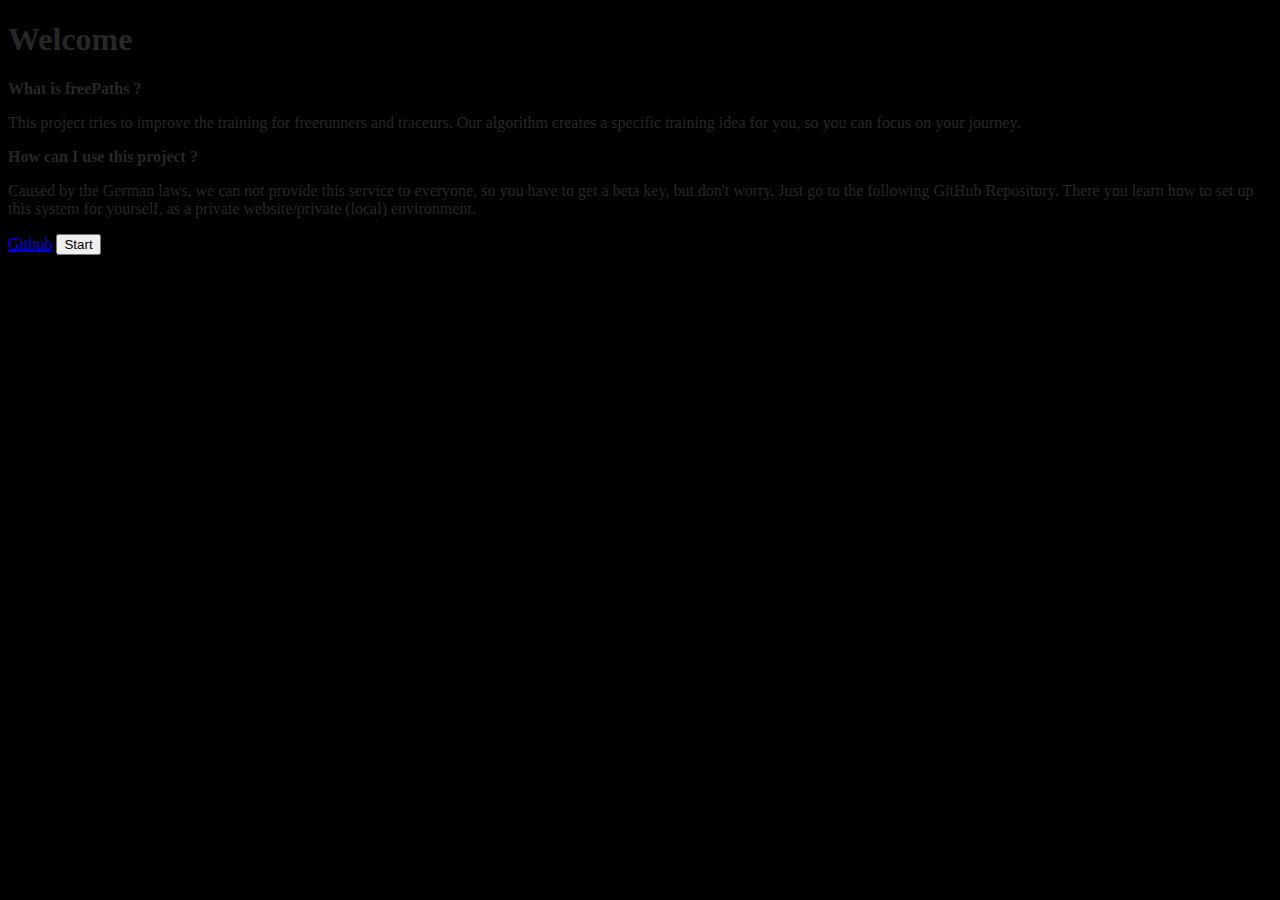
<file: index.html>
<!DOCTYPE html>
<html lang="en">
<head>
    <meta charset="UTF-8">
    <meta http-equiv="X-UA-Compatible" content="IE=edge">
    <meta name="viewport" content="width=device-width, initial-scale=1.0">
    <title>freePaths</title>
    <link rel ="icon" type="image/x-icon" href="../images/logo.png" />
    <!--Implementations-->
      <!--Netlify Identity-->
        <script type="text/javascript" src="https://identity.netlify.com/v1/netlify-identity-widget.js"></script>
      <!--Bootstrap CSS-->
        <link href="https://cdn.jsdelivr.net/npm/bootstrap@5.2.2/dist/css/bootstrap.min.css" rel="stylesheet" integrity="sha384-Zenh87qX5JnK2Jl0vWa8Ck2rdkQ2Bzep5IDxbcnCeuOxjzrPF/et3URy9Bv1WTRi" crossorigin="anonymous">

      <!--Google Fonts-->
        <link rel="preconnect" href="https://fonts.googleapis.com">
        <link rel="preconnect" href="https://fonts.gstatic.com" crossorigin>
        <link href="https://fonts.googleapis.com/css2?family=Stick+No+Bills:wght@200;500&display=swap" rel="stylesheet">

      <!--other Implementations-->
        <script src="index.js"></script>
        <link rel="stylesheet" href="index.css">

</head>
<body class="body" id="body" onload="onload()">
    <div class="text-center Welcome animation">
        <h1>Welcome</h1>
    </div>
    <div class="info text-center animation">
        <strong>What is freePaths ?</strong>
        <p>This project tries to improve the training for freerunners and traceurs. Our algorithm creates a specific training idea for you, so you can focus on your journey.</p>
        <strong>How can I use this project ? 
        </strong>
        <p>Caused by the German laws, we can not provide this service to everyone, so you have to get a beta key, but don't worry. Just go to the following GitHub Repository. There you learn how to set up this system for yourself, as a private website/private (local) environment.</p>
    </div>
    <div class="buttons text-center">
      <a href="https://github.com/white47583/Parkour-Website" class="btn btn-info">Github</a>
      <button type="button" class="btn btn-success" onclick="start()">Start</button>
    </div>
  <!--Botstrap JS-->
  <script src="https://cdn.jsdelivr.net/npm/bootstrap@5.2.2/dist/js/bootstrap.bundle.min.js" integrity="sha384-OERcA2EqjJCMA+/3y+gxIOqMEjwtxJY7qPCqsdltbNJuaOe923+mo//f6V8Qbsw3" crossorigin="anonymous"></script>
</body>
</html>
</file>
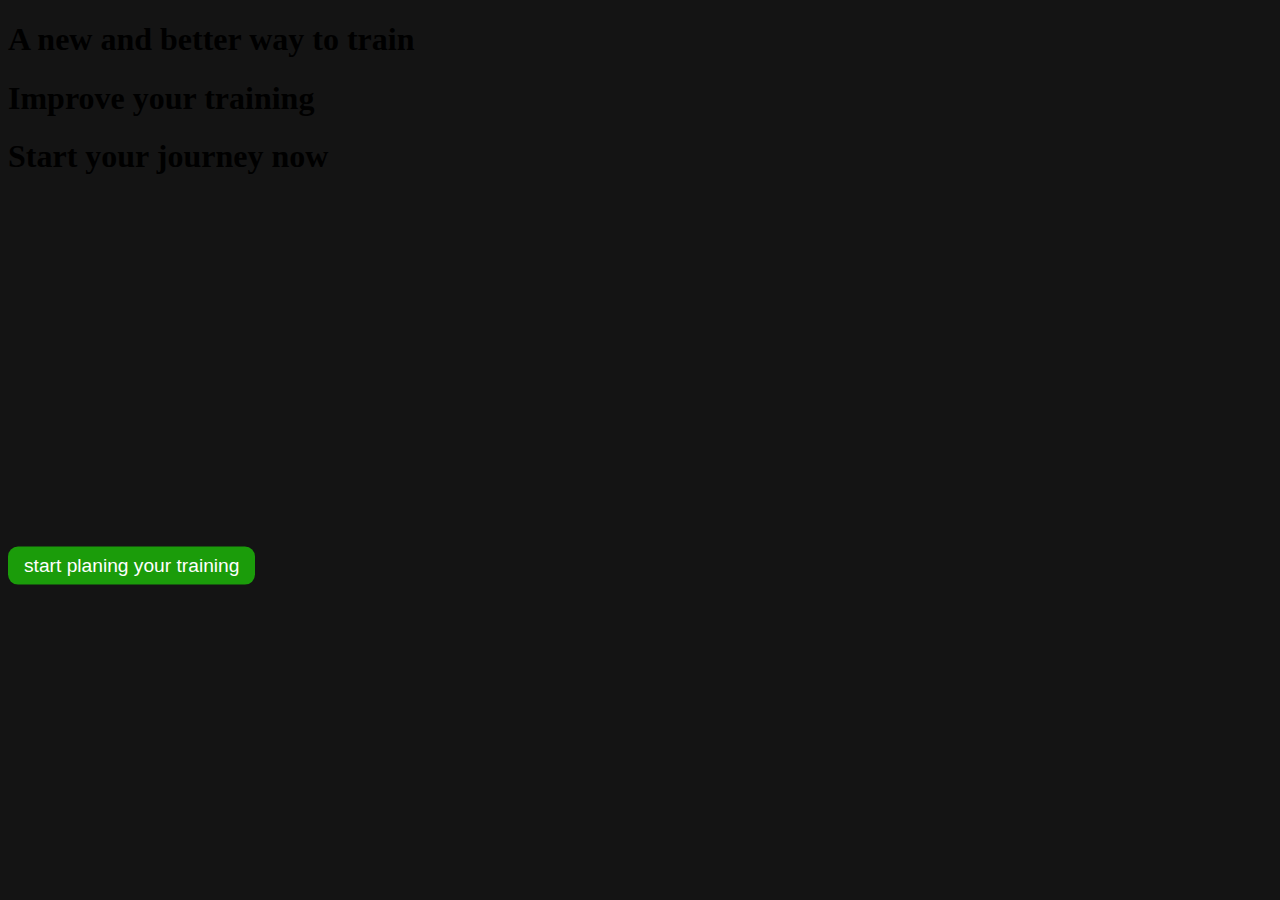
<file: assets/index.html>
<!DOCTYPE html>
<html lang="en">
<head>
    <meta charset="UTF-8">
    <meta http-equiv="X-UA-Compatible" content="IE=edge">
    <meta name="viewport" content="width=device-width, initial-scale=1.0">
    <title>freePaths</title>
    <link rel ="icon" type="image/x-icon" href="../images/logo.png" />
    <!--Implementations-->
      <!--Netlify Identity-->
        <script type="text/javascript" src="https://identity.netlify.com/v1/netlify-identity-widget.js"></script>
      <!--Bootstrap CSS-->
        <link href="https://cdn.jsdelivr.net/npm/bootstrap@5.2.2/dist/css/bootstrap.min.css" rel="stylesheet" integrity="sha384-Zenh87qX5JnK2Jl0vWa8Ck2rdkQ2Bzep5IDxbcnCeuOxjzrPF/et3URy9Bv1WTRi" crossorigin="anonymous">

      <!--Google Fonts-->
        <link rel="preconnect" href="https://fonts.googleapis.com">
        <link rel="preconnect" href="https://fonts.gstatic.com" crossorigin>
        <link href="https://fonts.googleapis.com/css2?family=Stick+No+Bills:wght@200;500&display=swap" rel="stylesheet">

      <!--other Implementations-->
        <script src="index.js"></script>
        <link rel="stylesheet" href="stylesheet.css">

</head>
<body class="body onloadThree" id="body" onload="onload()">
  <div class="text-center OneDown ">
    <h1 class="onloadOne" id="removeOne">A new and better way to train</h1>
    <h1 class="onloadFive" id="removeFive">Improve your training</h1>
    <h1 class="onloadTwo" id="removeTwo">Start your journey now</h1>
  </div>
  <!--Start Planing-->
  <div class="container text-center fourDown onloadFour " id="removeFour">
    <button class="mouse-cursor-gradient-tracking" id='startButton' onclick="buttonAni('startButton', '../sites/choose_skills.html')">
      start planing your training
    </button>
  </div>
  <!--Botstrap JS-->
  <script src="https://cdn.jsdelivr.net/npm/bootstrap@5.2.2/dist/js/bootstrap.bundle.min.js" integrity="sha384-OERcA2EqjJCMA+/3y+gxIOqMEjwtxJY7qPCqsdltbNJuaOe923+mo//f6V8Qbsw3" crossorigin="anonymous"></script>
</body>
</html>
</file>
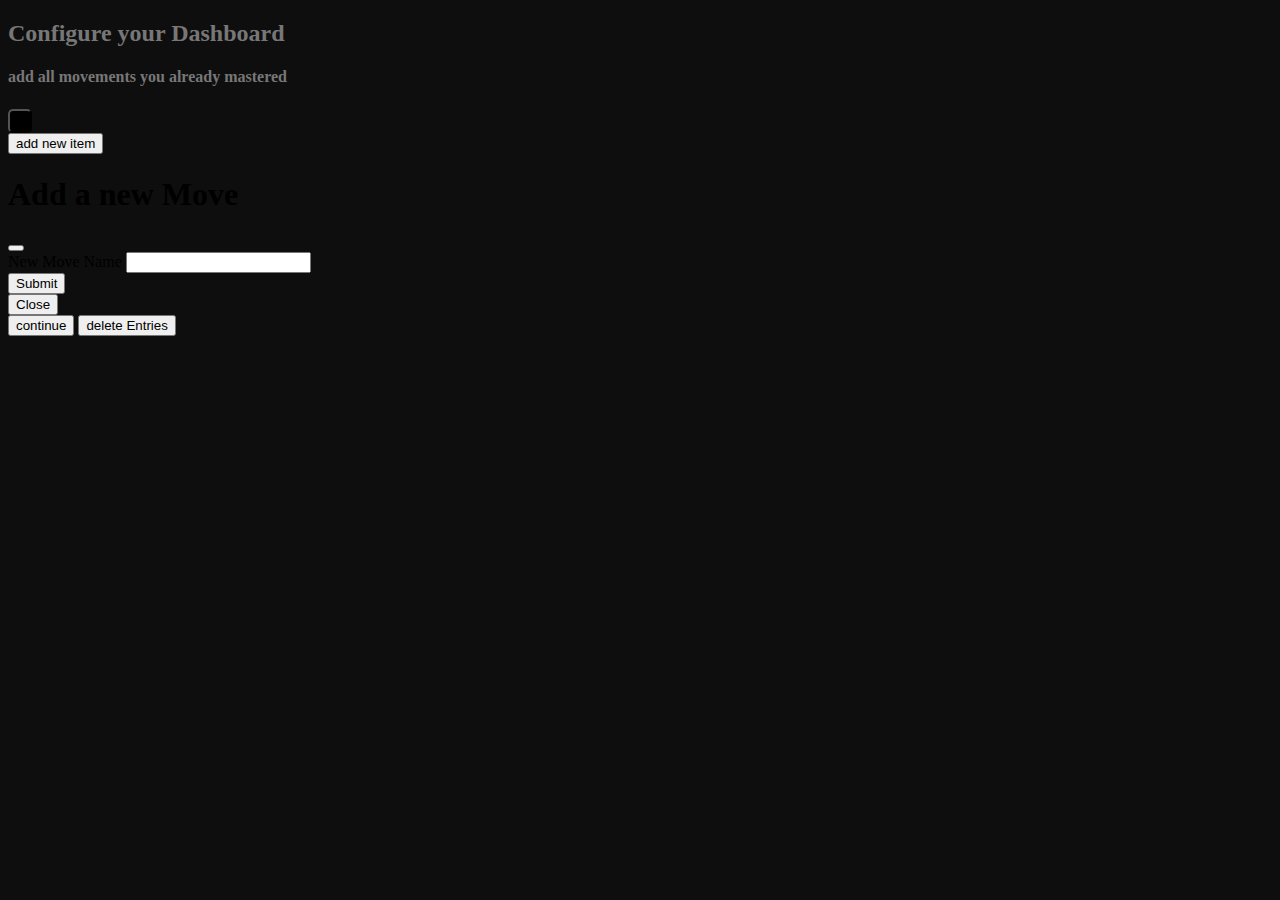
<file: sites/choose_skills.html>
<!DOCTYPE html>
<html lang="en">
<head>
    <meta charset="UTF-8">
    <meta http-equiv="X-UA-Compatible" content="IE=edge">
    <meta name="viewport" content="width=device-width, initial-scale=1.0">
    <title>Configure</title>
    <link rel ="icon" type="image/x-icon" href="../images/logo.png" />
    <!--Bootstrap CSS-->
    <link href="https://cdn.jsdelivr.net/npm/bootstrap@5.2.2/dist/css/bootstrap.min.css" rel="stylesheet" integrity="sha384-Zenh87qX5JnK2Jl0vWa8Ck2rdkQ2Bzep5IDxbcnCeuOxjzrPF/et3URy9Bv1WTRi" crossorigin="anonymous">

    <!--Netlify Identity-->
    <script type="text/javascript" src="https://identity.netlify.com/v1/netlify-identity-widget.js"></script>
    <!--Google Fonts-->
    <link rel="preconnect" href="https://fonts.googleapis.com">
    <link rel="preconnect" href="https://fonts.gstatic.com" crossorigin>
    <link href="https://fonts.googleapis.com/css2?family=Stick+No+Bills:wght@200;500&display=swap" rel="stylesheet">

    <!--other Implementations-->
    <script src="choose_skills.js"></script>
    <link rel="stylesheet" href="choose_skills.css">


</head>
<body onload="start('div')" id="body">
  <div class="text-center grey">
    <h2>Configure your Dashboard</h2>
    <h4>add all movements you already mastered</h4>
  </div>
  <!--Basic List Group-->
  <div class="list-group selfAddedValues container gap-3 down" id="div">

  </div>
    <!-- Button trigger modal -->
    <button type="button" class="btn btn-primary" data-bs-toggle="modal" data-bs-target="#staticBackdrop">
      add new item
    </button>

  <!-- Modal -->
  <div class="modal fade" id="staticBackdrop" data-bs-backdrop="static" data-bs-keyboard="false" tabindex="-1" aria-labelledby="staticBackdropLabel" aria-hidden="true">
    <div class="modal-dialog">
      <div class="modal-content">
        <div class="modal-header">
          <h1 class="modal-title fs-5" id="staticBackdropLabel">Add a new Move</h1>
          <button type="button" class="btn-close" data-bs-dismiss="modal" aria-label="Close" onclick="reload()"></button>
        </div>
        <div class="modal-body">
          <form onsubmit="addItem();return false;" id="formId">
            <div class="mb-3">
              <label for="recipient-name" class="col-form-label">New Move Name</label>
              <input type="text" class="form-control" id="inputId">
            </div>
            <button class="btn btn-primary" type="submit">Submit</button>
          </form>
        </div>
        <div class="modal-footer">
          <button type="button" class="btn btn-secondary" data-bs-dismiss="modal" onclick="reload()">Close</button>
        </div>
      </div>
    </div>
  </div>
  <button type="button" class="btn btn-success" onclick="fadeOut()">continue</button>
  <button type="button" class="btn btn-danger" onclick="window.localStorage.removeItem('MovesIMasteredKey');location.reload();">delete Entries</button>
    <!--Botstrap JS-->
    <script src="https://cdn.jsdelivr.net/npm/bootstrap@5.2.2/dist/js/bootstrap.bundle.min.js" integrity="sha384-OERcA2EqjJCMA+/3y+gxIOqMEjwtxJY7qPCqsdltbNJuaOe923+mo//f6V8Qbsw3" crossorigin="anonymous"></script>
</body>
</html>
</file>
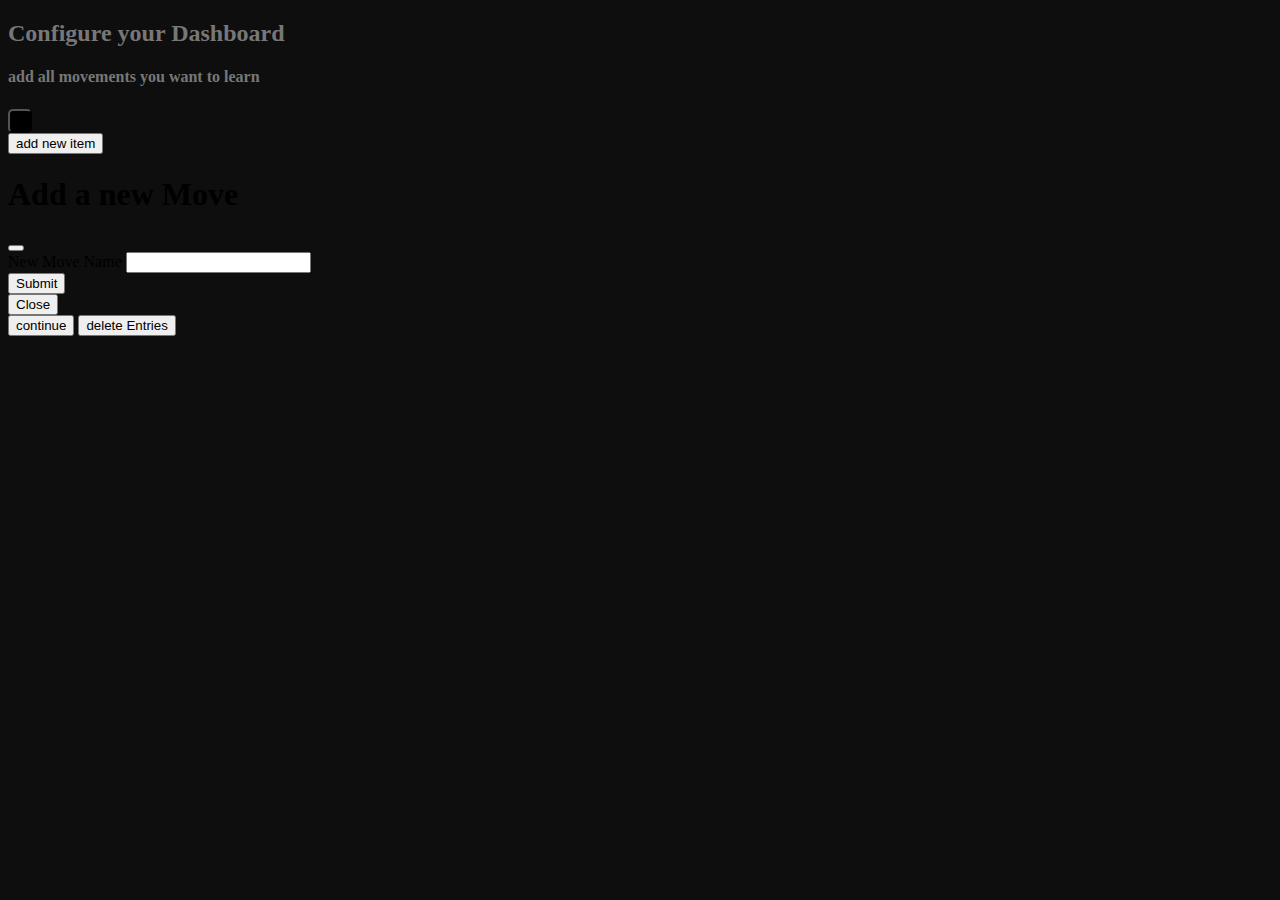
<file: sites/choose_skillsThree.html>
<!DOCTYPE html>
<html lang="en">
<head>
    <meta charset="UTF-8">
    <meta http-equiv="X-UA-Compatible" content="IE=edge">
    <meta name="viewport" content="width=device-width, initial-scale=1.0">
    <title>Configure</title>
    <link rel ="icon" type="image/x-icon" href="../images/logo.png" />
    <!--Bootstrap CSS-->
    <link href="https://cdn.jsdelivr.net/npm/bootstrap@5.2.2/dist/css/bootstrap.min.css" rel="stylesheet" integrity="sha384-Zenh87qX5JnK2Jl0vWa8Ck2rdkQ2Bzep5IDxbcnCeuOxjzrPF/et3URy9Bv1WTRi" crossorigin="anonymous">
    
    <!--Netlify Identity-->
    <script type="text/javascript" src="https://identity.netlify.com/v1/netlify-identity-widget.js"></script>
    <!--Google Fonts-->
    <link rel="preconnect" href="https://fonts.googleapis.com">
    <link rel="preconnect" href="https://fonts.gstatic.com" crossorigin>
    <link href="https://fonts.googleapis.com/css2?family=Stick+No+Bills:wght@200;500&display=swap" rel="stylesheet">

    <!--other Implementations-->
    <script src="choose_skillsThree.js"></script>
    <link rel="stylesheet" href="choose_skillsThree.css">


</head>
<body onload="start('div')" id="body">
  <div class="text-center grey">
    <h2>Configure your Dashboard</h2>
    <h4>add all movements you want to learn</h4>
  </div>
  <!--Basic List Group-->
  <div class="list-group selfAddedValues container gap-3 down" id="div">

  </div>
    <!-- Button trigger modal -->
    <button type="button" class="btn btn-primary" data-bs-toggle="modal" data-bs-target="#staticBackdrop">
      add new item
    </button>

  <!-- Modal -->
  <div class="modal fade" id="staticBackdrop" data-bs-backdrop="static" data-bs-keyboard="false" tabindex="-1" aria-labelledby="staticBackdropLabel" aria-hidden="true">
    <div class="modal-dialog">
      <div class="modal-content">
        <div class="modal-header">
          <h1 class="modal-title fs-5" id="staticBackdropLabel">Add a new Move</h1>
          <button type="button" class="btn-close" data-bs-dismiss="modal" aria-label="Close" onclick="reload()"></button>
        </div>
        <div class="modal-body">
          <form onsubmit="addItem();return false;" id="formId">
            <div class="mb-3">
              <label for="recipient-name" class="col-form-label">New Move Name</label>
              <input type="text" class="form-control" id="inputId">
            </div>
            <button class="btn btn-primary" type="submit">Submit</button>
          </form>
        </div>
        <div class="modal-footer">
          <button type="button" class="btn btn-secondary" data-bs-dismiss="modal" onclick="reload()">Close</button>
        </div>
      </div>
    </div>
  </div>
  <button type="button" class="btn btn-success" onclick="fadeOut()">continue</button>
  <button type="button" class="btn btn-danger" onclick="window.localStorage.removeItem('MovesIWantToLearnKey');location.reload();">delete Entries</button>
    <!--Botstrap JS-->
    <script src="https://cdn.jsdelivr.net/npm/bootstrap@5.2.2/dist/js/bootstrap.bundle.min.js" integrity="sha384-OERcA2EqjJCMA+/3y+gxIOqMEjwtxJY7qPCqsdltbNJuaOe923+mo//f6V8Qbsw3" crossorigin="anonymous"></script>
</body>
</html>
</file>
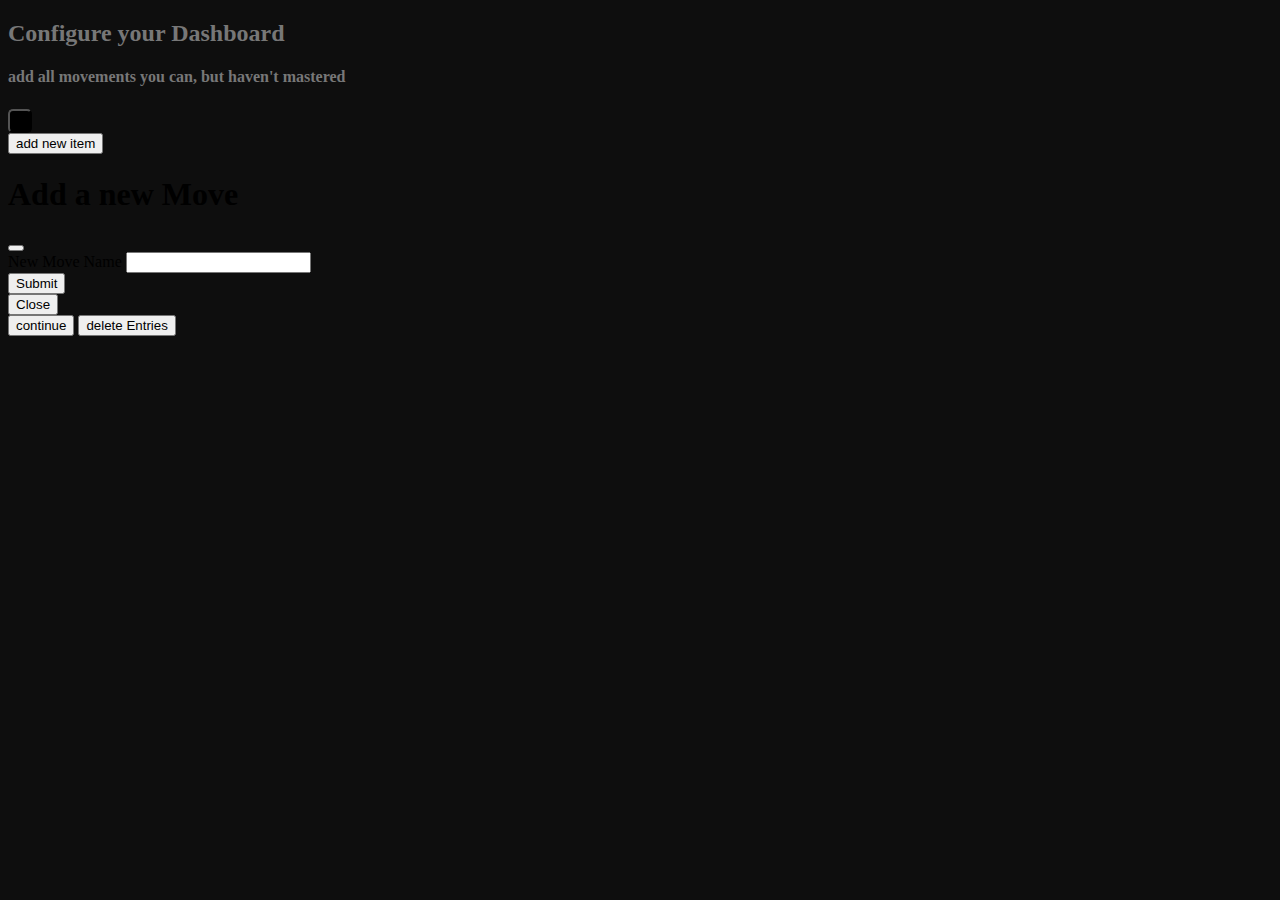
<file: sites/choose_skillsTwo.html>
<!DOCTYPE html>
<html lang="en">
<head>
    <meta charset="UTF-8">
    <meta http-equiv="X-UA-Compatible" content="IE=edge">
    <meta name="viewport" content="width=device-width, initial-scale=1.0">
    <title>Configure
    </title>
    <link rel ="icon" type="image/x-icon" href="../images/logo.png" />
    <!--Bootstrap CSS-->
    <link href="https://cdn.jsdelivr.net/npm/bootstrap@5.2.2/dist/css/bootstrap.min.css" rel="stylesheet" integrity="sha384-Zenh87qX5JnK2Jl0vWa8Ck2rdkQ2Bzep5IDxbcnCeuOxjzrPF/et3URy9Bv1WTRi" crossorigin="anonymous">

    <!--Netlify Identity-->
    <script type="text/javascript" src="https://identity.netlify.com/v1/netlify-identity-widget.js"></script>
    <!--Google Fonts-->
    <link rel="preconnect" href="https://fonts.googleapis.com">
    <link rel="preconnect" href="https://fonts.gstatic.com" crossorigin>
    <link href="https://fonts.googleapis.com/css2?family=Stick+No+Bills:wght@200;500&display=swap" rel="stylesheet">

    <!--other Implementations-->
    <script src="choose_skillsTwo.js"></script>
    <link rel="stylesheet" href="choose_skillsTwo.css">


</head>
<body onload="start('div')" id="body">
  <div class="text-center grey">
    <h2>Configure your Dashboard</h2>
    <h4>add all movements you can, but haven't mastered</h4>
  </div>
  <!--Basic List Group-->
  <div class="list-group selfAddedValues container gap-3 down" id="div">

  </div>
    <!-- Button trigger modal -->
    <button type="button" class="btn btn-primary" data-bs-toggle="modal" data-bs-target="#staticBackdrop">
      add new item
    </button>

  <!-- Modal -->
  <div class="modal fade" id="staticBackdrop" data-bs-backdrop="static" data-bs-keyboard="false" tabindex="-1" aria-labelledby="staticBackdropLabel" aria-hidden="true">
    <div class="modal-dialog">
      <div class="modal-content">
        <div class="modal-header">
          <h1 class="modal-title fs-5" id="staticBackdropLabel">Add a new Move</h1>
          <button type="button" class="btn-close" data-bs-dismiss="modal" aria-label="Close" onclick="reload()"></button>
        </div>
        <div class="modal-body">
          <form onsubmit="addItem();return false;" id="formId">
            <div class="mb-3">
              <label for="recipient-name" class="col-form-label">New Move Name</label>
              <input type="text" class="form-control" id="inputId">
            </div>
            <button class="btn btn-primary" type="submit">Submit</button>
          </form>
        </div>
        <div class="modal-footer">
          <button type="button" class="btn btn-secondary" data-bs-dismiss="modal" onclick="reload()">Close</button>
        </div>
      </div>
    </div>
  </div>
  <button type="button" class="btn btn-success" onclick="fadeOut()">continue</button>
  <button type="button" class="btn btn-danger" onclick="window.localStorage.removeItem('MovesICanKey');location.reload();">delete Entries</button>
    <!--Botstrap JS-->
    <script src="https://cdn.jsdelivr.net/npm/bootstrap@5.2.2/dist/js/bootstrap.bundle.min.js" integrity="sha384-OERcA2EqjJCMA+/3y+gxIOqMEjwtxJY7qPCqsdltbNJuaOe923+mo//f6V8Qbsw3" crossorigin="anonymous"></script>
</body>
</html>
</file>
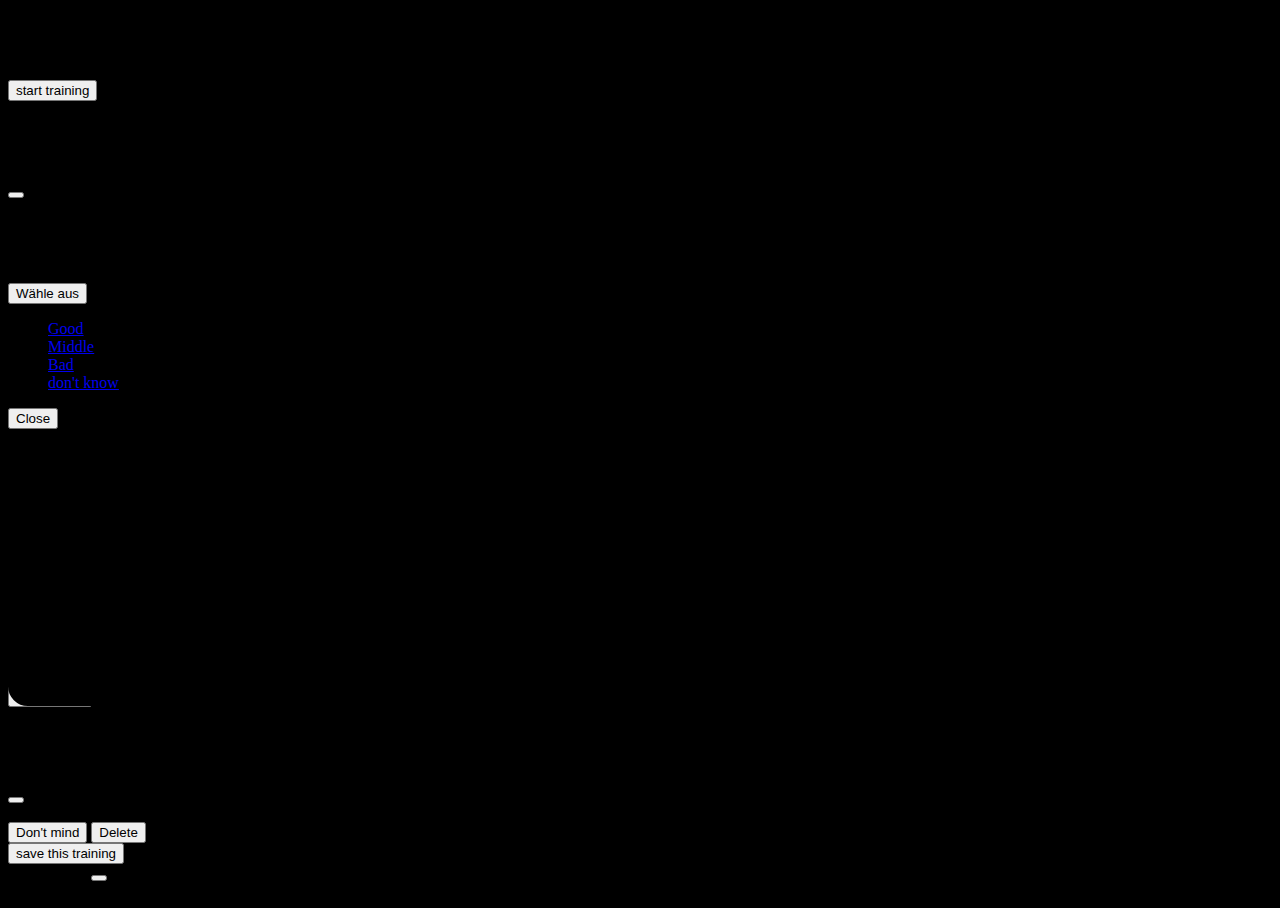
<file: sites/dashboard/dashboard.html>
<!DOCTYPE html>
<html lang="en">
<head>
    <meta charset="UTF-8">
    <meta http-equiv="X-UA-Compatible" content="IE=edge">
    <meta name="viewport" content="width=device-width, initial-scale=1.0">
    <title>Dashboard</title>
    <link rel ="icon" type="image/x-icon" href="../../images/logo.png" />
    <!--Bootstrap CSS-->
    <link href="https://cdn.jsdelivr.net/npm/bootstrap@5.2.2/dist/css/bootstrap.min.css" rel="stylesheet" integrity="sha384-Zenh87qX5JnK2Jl0vWa8Ck2rdkQ2Bzep5IDxbcnCeuOxjzrPF/et3URy9Bv1WTRi" crossorigin="anonymous">

    <!--Netlify Identity-->
    <script type="text/javascript" src="https://identity.netlify.com/v1/netlify-identity-widget.js"></script>
    <!--Google Fonts-->
    <link rel="preconnect" href="https://fonts.googleapis.com">
    <link rel="preconnect" href="https://fonts.gstatic.com" crossorigin>
    <link href="https://fonts.googleapis.com/css2?family=Stick+No+Bills:wght@200;500&display=swap" rel="stylesheet">

    <!--other Implementations-->
    <script src="dashboard.js"></script>
    <link rel="stylesheet" href="dashboard.css">

<body>
  <div class="text-center" id="welcomeBox">
      <h1>Welcome</h1>
      <h1 id="welcomeScreen"></h1>
  </div>

    <!--Start Training-->
    <div class="text-center">
      <button type="button" class="btn btn-success disappear" data-bs-toggle="modal" data-bs-target="#staticBackdrop">
      start training
      </button>
    </div>
  
    <!-- Weather and Mood Modal -->
  <div class="modal fade " id="staticBackdrop" data-bs-backdrop="static" data-bs-keyboard="false" tabindex="-1" aria-labelledby="staticBackdropLabel" aria-hidden="true">
    <div class="modal-dialog">
      <div class="modal-content">
        <div class="modal-header">
          <h1 class="modal-title fs-5" id="staticBackdropLabel">CONDITIONS</h1>
          <button type="button" class="btn-close" data-bs-dismiss="modal" aria-label="Close"></button>
        </div>
        <div class="modal-body">
          <!--Modal Body-->
          <p>How good are the conditions
          </p>
          <p>(the weather/your mood/your motivation/...)</p>
          <div class="dropdown">
            <button class="btn btn-secondary dropdown-toggle" type="button" data-bs-toggle="dropdown" aria-expanded="false">
              Wähle aus
            </button>
            <ul class="dropdown-menu">
              <li><a class="dropdown-item" href="#" data-bs-dismiss="modal" onclick="startTraining('good')">Good</a></li>
              <li><a class="dropdown-item" href="#" data-bs-dismiss="modal" onclick="startTraining('middle')">Middle</a></li>
              <li><a class="dropdown-item" href="#" data-bs-dismiss="modal" onclick="startTraining('bad')">Bad</a></li>
              <li><a class="dropdown-item" href="#" data-bs-dismiss="modal" onclick="startTraining('noPlan')">don't know</a></li>
            </ul>
          </div>
        </div>
        <div class="modal-footer">
          <button type="button" class="btn btn-secondary" data-bs-dismiss="modal">Close</button>
        </div>
      </div>
    </div>
  </div>
  <div class="boxes text-center disappear">
    <h1>Warm Up  </h1>
    <div class="WarmUp" id="WarmUp"></div>
    <h1>Repetition</h1>
    <div class="MovesIMastered" id="MovesIMastered"></div>
    <div class="MovesICan" id="MovesICan"></div>
    <h1>Try to learn</h1>
    <div class="MovesIWantToLearn" id="MovesIWantToLearn"></div>
  </div>
  <!--Rest-->
    <!-- Button trigger modal -->
<button type="button" class="btn btn-danger disappear buttonTwo" data-bs-toggle="modal" data-bs-target="#exampleModal">
  delete Data
</button>

<!-- Modal -->
  <div class="modal fade" id="exampleModal" tabindex="-1" aria-labelledby="exampleModalLabel" aria-hidden="true">
    <div class="modal-dialog">
      <div class="modal-content">
        <div class="modal-header">
          <h1 class="modal-title fs-5" id="exampleModalLabel">Delete all Data</h1>
          <button type="button" class="btn-close" data-bs-dismiss="modal" aria-label="Close"></button>
        </div>
        <div class="modal-body">
          <div class="alert alert-danger" role="alert">
            All your data will be deleted from your browsers Local Storage. This Action can't be undone.
          </div>
        </div>
        <div class="modal-footer">
          <button type="button" class="btn btn-secondary" data-bs-dismiss="modal">Don't mind</button>
          <button type="button" class="btn btn-primary" onclick="del()">Delete</button>
        </div>
      </div>
    </div>
  </div>
  <button type="button" class="btn btn-primary disappear buttonTwo" onclick="saveTraining()">
    save this training
  </button>

  <div class="toast-container position-fixed bottom-0 end-0 p-3">
    <div id="liveToast" class="toast" role="alert" aria-live="assertive" aria-atomic="true">
      <div class="toast-header">

        <strong class="me-auto">System</strong>
        <small>Now</small>
        <button type="button" class="btn-close" data-bs-dismiss="toast" aria-label="Close"></button>
      </div>
      <div class="toast-body">
        Your training has been saved. It will load the next time you open this page.
      </div>
    </div>
  </div>
 

 <!--Botstrap JS-->
 <script src="https://cdn.jsdelivr.net/npm/bootstrap@5.2.2/dist/js/bootstrap.bundle.min.js" integrity="sha384-OERcA2EqjJCMA+/3y+gxIOqMEjwtxJY7qPCqsdltbNJuaOe923+mo//f6V8Qbsw3" crossorigin="anonymous"></script>
</body>
</html>
</file>
<file: index.css>
body {
    background-color: black;
    color: white;
}
.animation {
    animation: startAnimation 2s;
    animation-fill-mode: forwards;
    color: rgb(39, 39, 39);
}
@keyframes startAnimation {
    0% {
        transform: translate(0px,10%);
        opacity: 0;
    }

    40%{
       color: rgb(39, 39, 39); 
    }
    100% {
        color: white;

    }
}
</file>
<file: assets/stylesheet.css>
/* Rules : 
Blocks
0 Lines for blocks (things who belong together)
1 Line for things in one big group, but who don't belong together
2 Lines for seperat blocks, who aren't in a group

Headings
Group Blocks heading will be written 1 Line before the other blocks
Normal heading in or out of a group will be written 0 Lines before the block
*/
/* Positioning*/

.middle {
    width: 25%;
    height: auto;
    display: block;
    margin: 325px auto;
    
}

.absoulute {
    position: absolute;
}
.oneDown {
    transform: translate(20%,40%);
}
.twoDown {
    transform: translate(20%, 200%);
}
.threeDown {
    transform: translate(0%,400%);
}
.fourDown {
    transform: translate(0%, 920%);
}


/*Animations*/
.onloadOne {
    animation: onloadOneKeyframe 6s;
}
@keyframes onloadOneKeyframe {
    0%{
        opacity: 0;
        color: white;
        transform: translate(0%,400%);
    }
    75% {
        opacity: 1;
        color: white;
        transform: translate(0%,400);
    }

}
.onloadTwo {
    animation: onloadTwoKeyframe 10s;
}
@keyframes onloadTwoKeyframe {
    0% {
        color: white;
        opacity: 0;
        transform: translate(0%,400%);
    }
    25%{
        color: white;
        opacity: 0;
        transform: translate(0%,400%);
    }
    75%{
      color: white;
      opacity: 1;  
      transform: translate(0%,400%);
    }

    100%{
        
    }
}
.onloadThree{
    animation: onloadThreeKeyframe 7s;
}
@keyframes onloadThreeKeyframe {
    0%{
        background-color: black
    }
    50% {
        background-color: black;
    }
    70%{
        background-color: black;

    }
}
.onloadFour{
    animation: onloadFourKeyframe 8s;
}
@keyframes onloadFourKeyframe {
    0% {
        opacity: 0;
    }
    50%{
        opacity: 0;
    }
    80%{
        opacity: 0;
    }
    100%{
        opacity: 1;
    }
}
.onloadFive {
    animation: onloadFiveKeyframe 6s;
}
@keyframes onloadFiveKeyframe {
    0%{
        opacity: 0;
        transform: translate(0%,400%);
    }
    85%{
        color: white;
    }
    90% {
        opacity: 1;
        color: white;
        transform: translate(0%,400);
    }
}
.buttonAni {
    animation:  button 0.5s;
}
@keyframes button {
    0%{
        transform: scale(1);
    }
    50%{
        transform: scale(0.87);
    }
    90%{
        transform: scale(0.9);
    }

}
.buttonAni2 {
    animation-name: buttonAni2 2s;

}
@keyframes buttonAni2 {
    0%{
        opacity: 0;

    }
    100% {
        opacity: 1;
    }

}
/*colors*/
.grey {
    color: rgb(122, 122, 122);
}
body {
    background-color: #141414;
}
.disappear {
    transition: 1s;
    opacity: 0;
    background-color: rgb(14, 14, 14);
}

/*animated button*/
.mouse-cursor-gradient-tracking {
    position: relative;
    background: #1b9c0a;
    padding: 0.5rem 1rem;
    font-size: 1.2rem;
    border: none;
    color: white;
    cursor: pointer;
    outline: none;
    overflow: hidden;
    border-radius: 10px;
  }
  
  .mouse-cursor-gradient-tracking span {
    position: relative;
  }
  
  .mouse-cursor-gradient-tracking::before {
    --size: 0;
    content: '';
    position: absolute;
    left: var(--x);
    top: var(--y);
    width: var(--size);
    height: var(--size);
    background: radial-gradient(circle closest-side, #116106, transparent);
    transform: translate(-50%, -50%);
    transition: width 0.2s ease, height 0.2s ease;
  }
  
  .mouse-cursor-gradient-tracking:hover::before {
    --size: 200px;
  }
</file>
<file: sites/choose_skills.css>
* {
    cursor: url(../images/cursor.png), auto;
}
.designList {
    background-color: black !important;
    color: white !important;
    border-radius: 5px;
    padding: 10px;
}
body {
    background-color: rgb(14, 14, 14);
    animation: onload 1.5s;
    overflow-x: hidden
}
@keyframes onload{
    0%{
        transform: translate(150%,0%);
    }
    100%{

    }
}
.fadeOut {
    animation: fadeOutKeyframe 1s;
}
@keyframes fadeOutKeyframe {
    0%{}
    100% {
        transform: translate(-150%,0%);
    }
}
.grey {
    color: rgb(119, 119, 119);
}
</file>
<file: sites/choose_skillsThree.css>
* {
    cursor: url(../images/cursor.png), auto;
}
.designList {
    background-color: black !important;
    color: white !important;
    border-radius: 5px;
    padding: 10px;
}
body {
    background-color: rgb(14, 14, 14);
    animation: onload 1.5s;
    overflow-x: hidden
}
@keyframes onload{
    0%{
        transform: translate(150%,0%);
    }
    100%{

    }
}
.fadeOut {
    animation: fadeOutKeyframe 1s;
}
@keyframes fadeOutKeyframe {
    0%{}
    100% {
        transform: translate(-150%,0%);
    }
}
.grey {
    color: rgb(119, 119, 119);
}
</file>
<file: sites/choose_skillsTwo.css>
* {
    cursor: url(../images/cursor.png), auto;
}
.designList {
    background-color: black !important;
    color: white !important;
    border-radius: 5px;
    padding: 10px;
}
body {
    background-color: rgb(14, 14, 14);
    animation: onload 1.5s;
    overflow-x: hidden
}
@keyframes onload{
    0%{
        transform: translate(150%,0%);
    }
    100%{

    }
}
.fadeOut {
    animation: fadeOutKeyframe 1s;
}
@keyframes fadeOutKeyframe {
    0%{}
    100% {
        transform: translate(-150%,0%);
    }
}
.grey {
    color: rgb(119, 119, 119);
}
</file>
<file: sites/dashboard/dashboard.css>
.disappear {
    
    animation: fadeIn 3.5s;
}
.welcomeScreen {
    opacity: 0;
    animation: welcomeScreenAni 3s;
    animation-fill-mode: forwards;
}
@keyframes welcomeScreenAni {
    0% {
        opacity: 1;
        color: white;
        transform: translate(0%,500%);
    }
    90% {
        opacity: 0;
        color: white;

    
    }
    100% {
        display: none;
        color: white;
        opacity: 0;
    }    

}
body {
    background-color: black;
}
@keyframes fadeIn {
    0% {
        opacity: 0;
    }
    75% {
        opacity: 0;
    }
}
.boxes {
    background-color: black;
    border-radius: 20px;
    border-color: green;
    border: 10px solid;
    transition: 1s;
    padding: 20px;
    transform: translate(0%,20px);
}
.boxes:hover {
    border-radius: 25px;
    border-color: rgb(54, 54, 54);
    transition: 1s;
}
</file>
